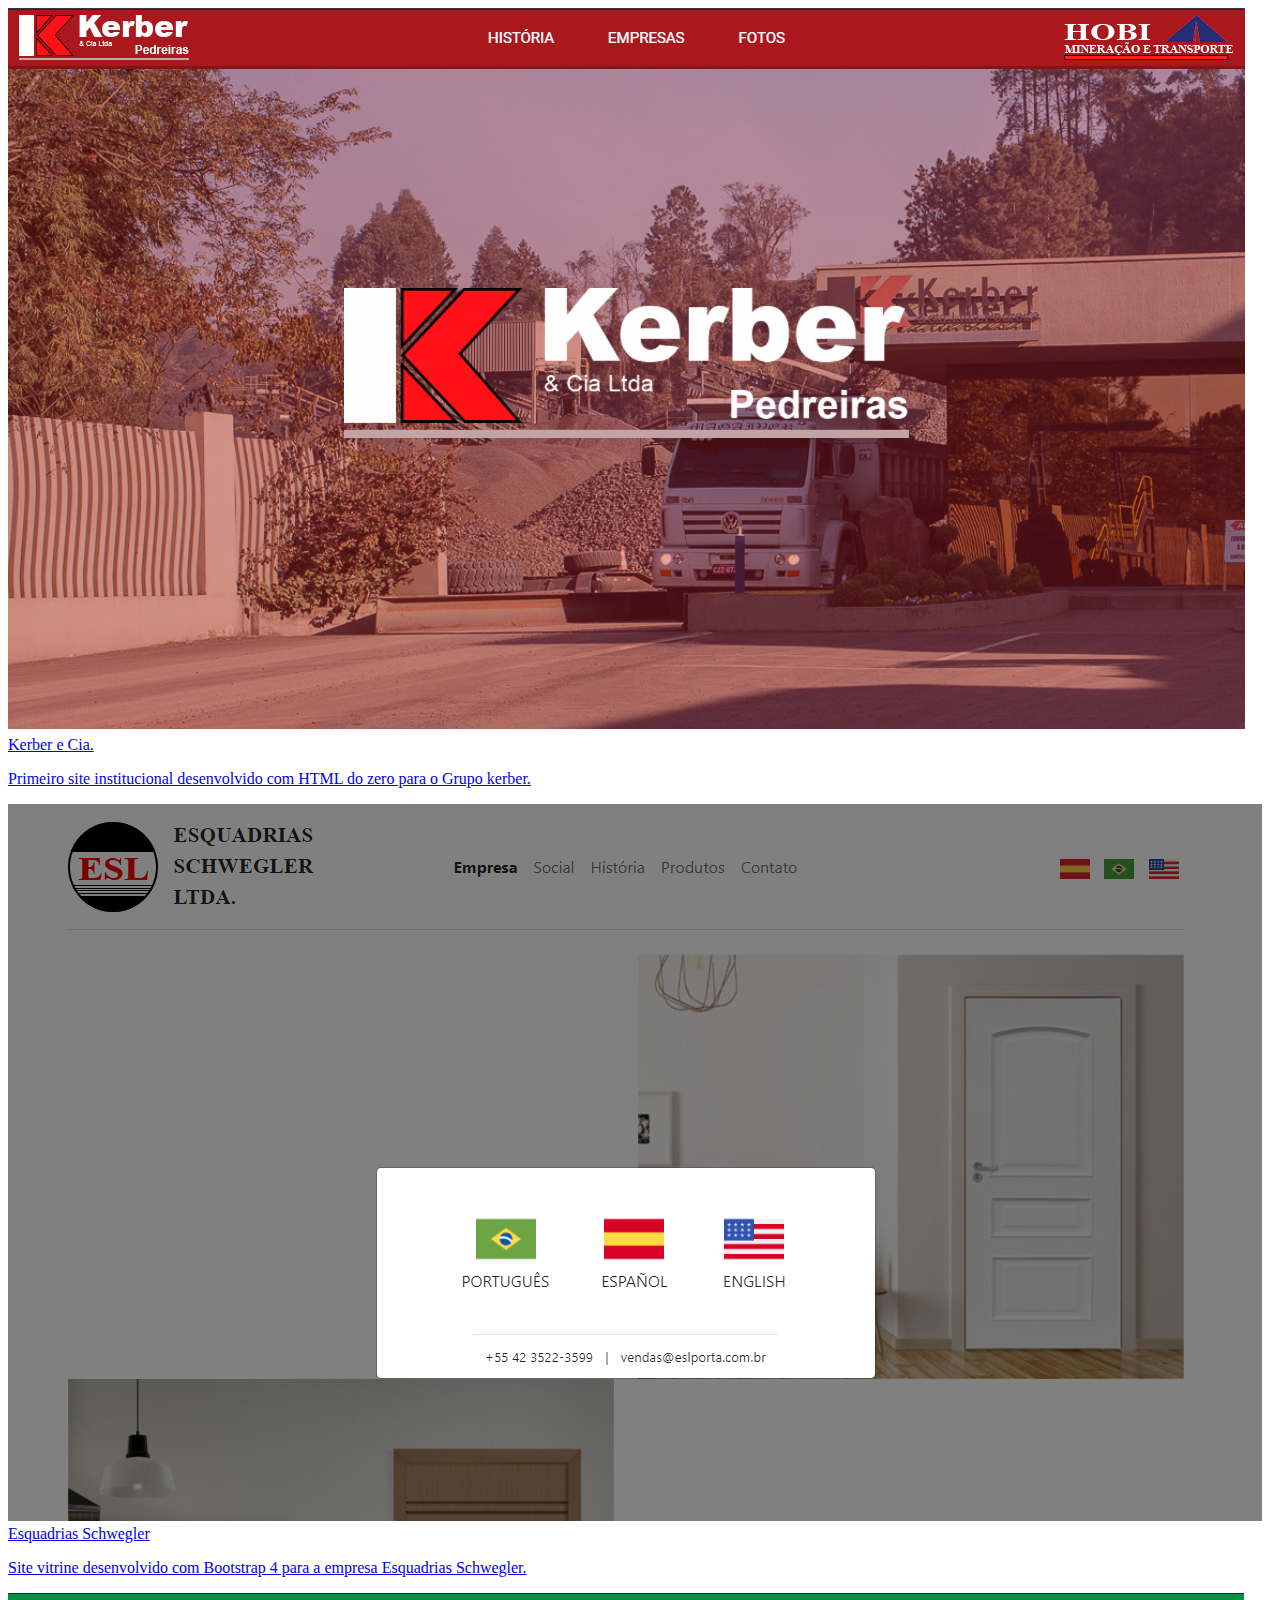
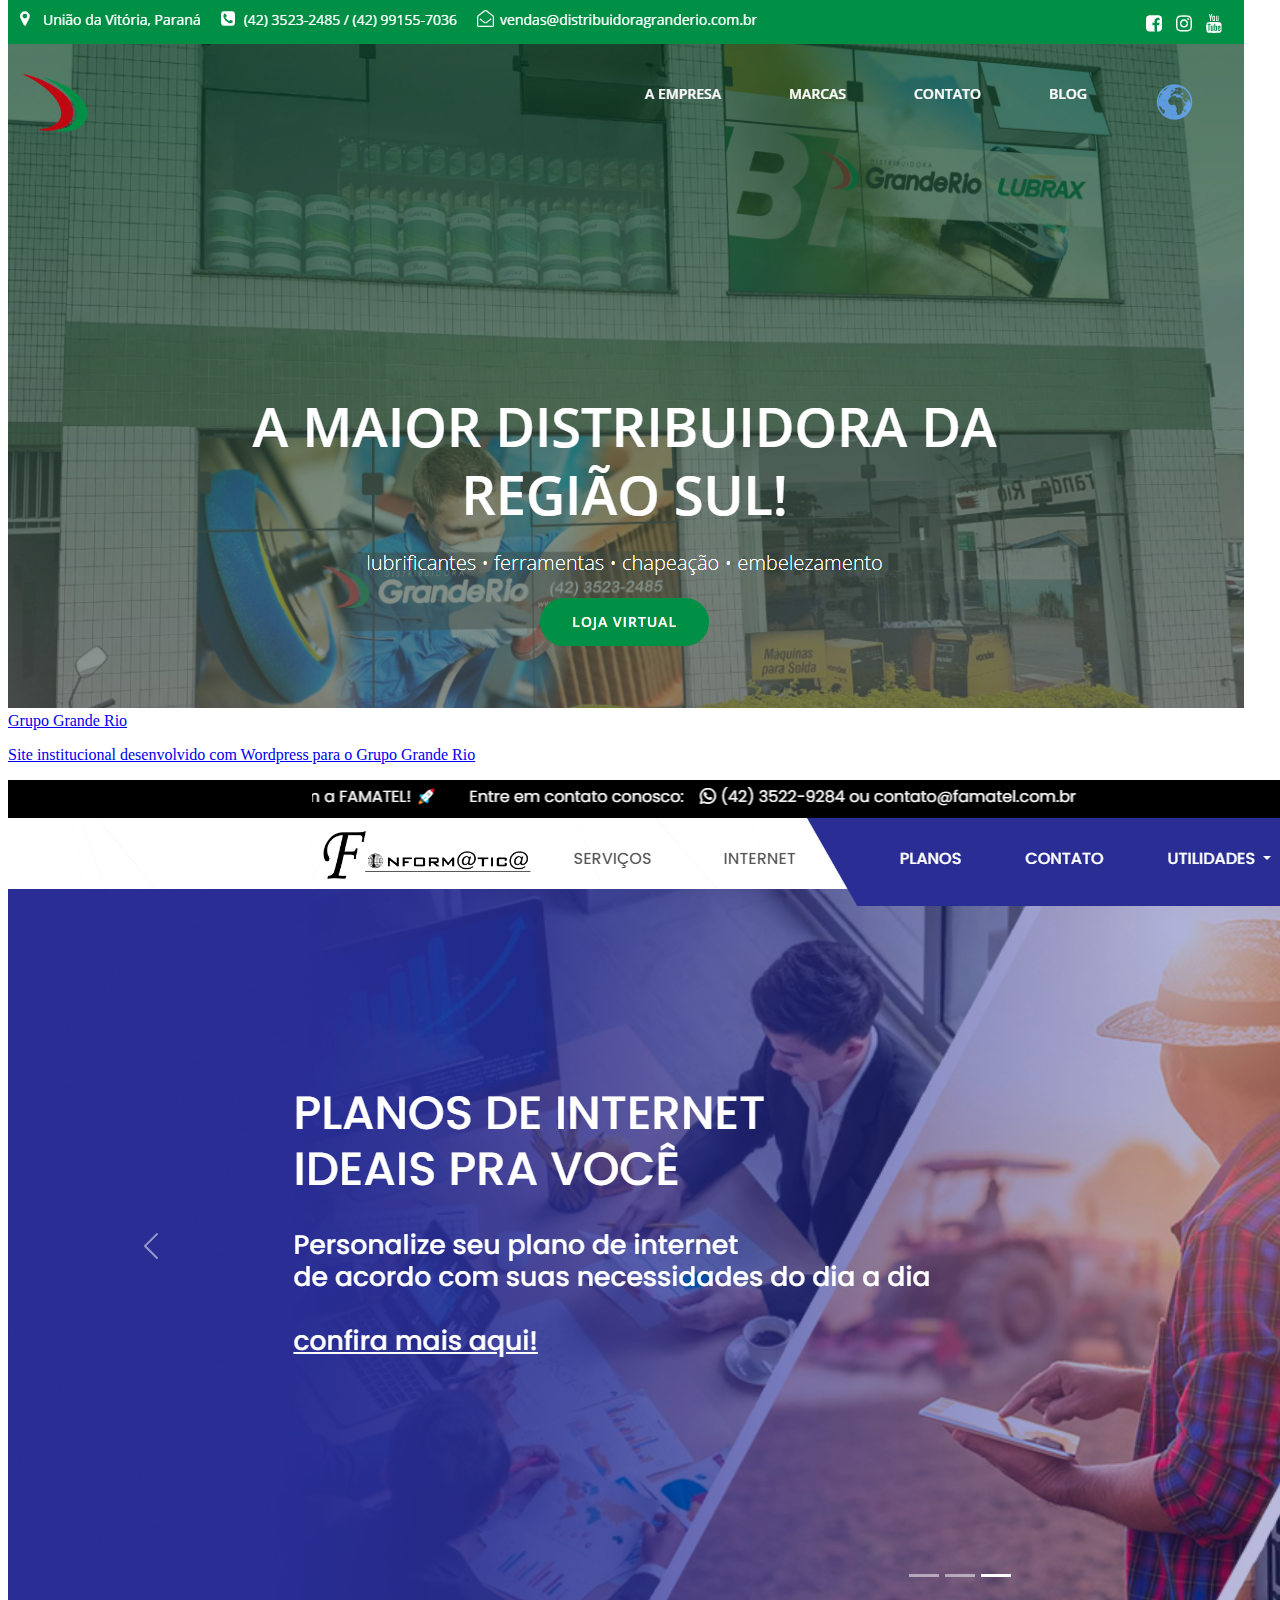
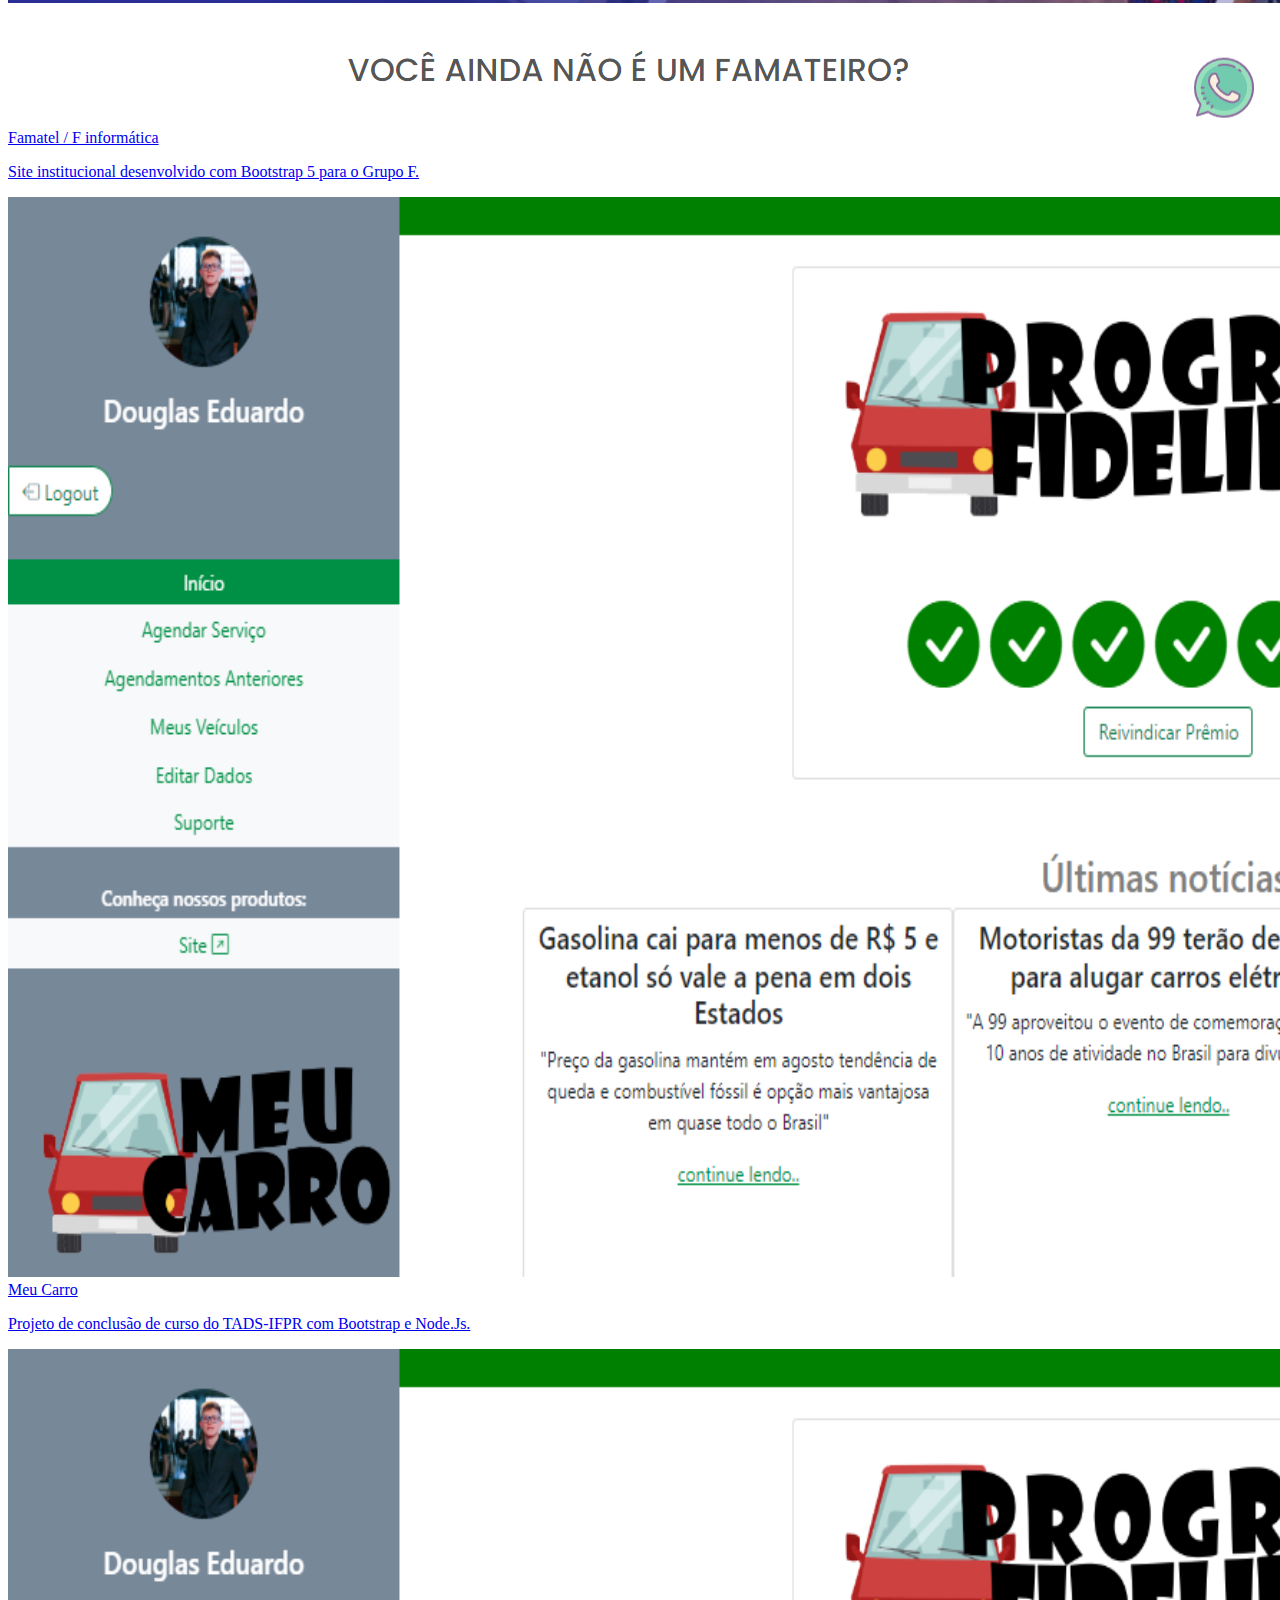
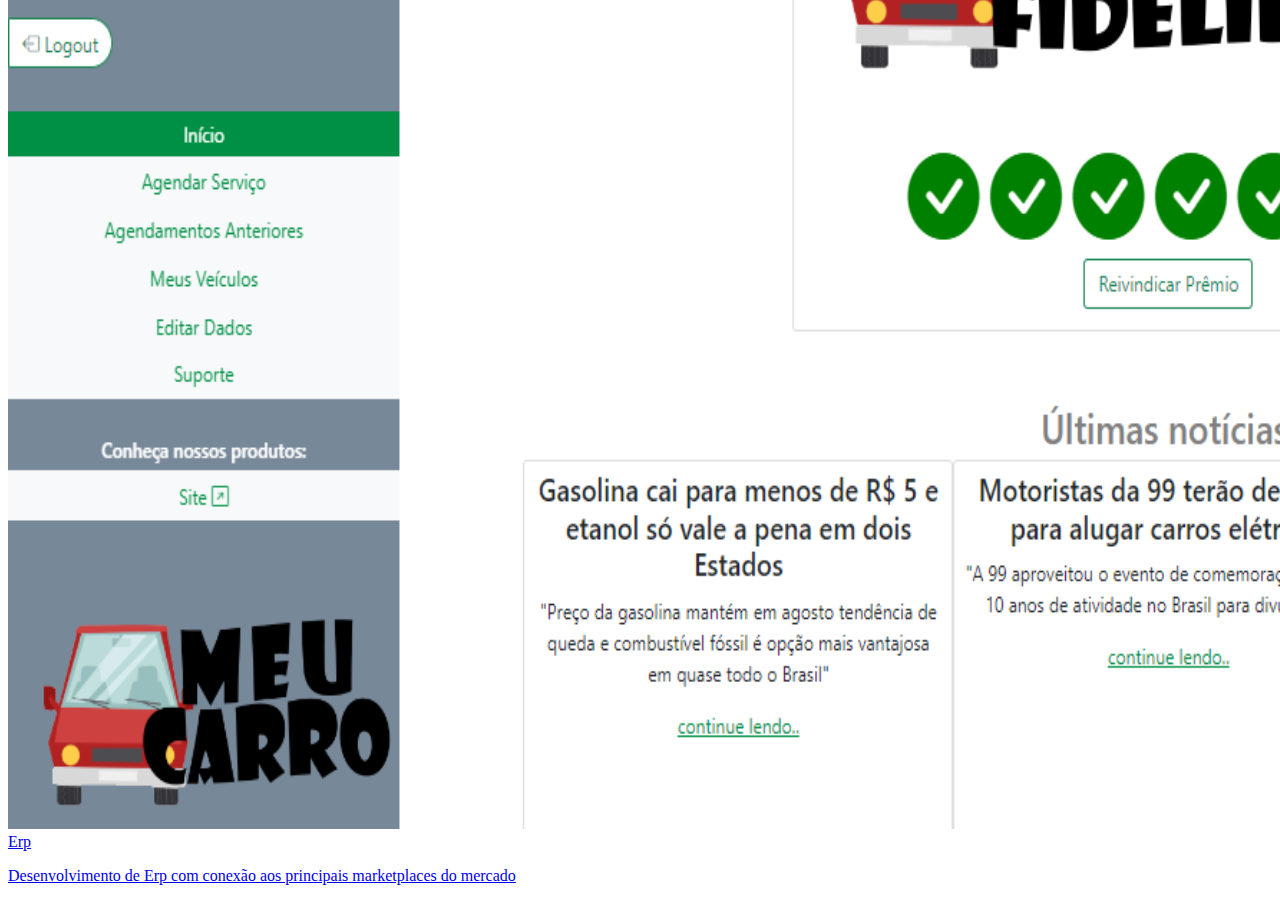
<file: teste.html>
<!DOCTYPE html>
<html lang="en">
<head>
    <meta charset="UTF-8">
    <meta name="viewport" content="width=device-width, initial-scale=1.0">
    <title>Document</title>
    <link rel="stylesheet" href="https://cdn.jsdelivr.net/npm/bootstrap-icons@1.5.0/font/bootstrap-icons.css">
        <link href="https://cdn.jsdelivr.net/npm/bootstrap@5.3.1/dist/css/bootstrap.min.css" rel="stylesheet" integrity="sha384-4bw+/aepP/YC94hEpVNVgiZdgIC5+VKNBQNGCHeKRQN+PtmoHDEXuppvnDJzQIu9" crossorigin="anonymous">
        <script src="https://cdn.jsdelivr.net/npm/bootstrap@5.3.1/dist/js/bootstrap.bundle.min.js" integrity="sha384-HwwvtgBNo3bZJJLYd8oVXjrBZt8cqVSpeBNS5n7C8IVInixGAoxmnlMuBnhbgrkm" crossorigin="anonymous"></script>
</head>
<style>

</style>
<body>
    <div class="container container-fluid py-2">
        <div class="d-flex flex-row flex-nowrap">
            <a href="https://kerberecia.com.br/" target="_blank"><div class="site" data-aos="flip-down"><img src="assets/imagens/kerber.png" class="mb-3"> Kerber e Cia.<br><p>Primeiro site institucional desenvolvido com HTML do zero para o Grupo kerber.</p></div></a>
            <a href="http://www.eslporta.com.br/" target="_blank"><div class="site" data-aos="flip-down"><img src="assets/imagens/Captura de tela 2021-09-05 221554.png" class="mb-3">Esquadrias Schwegler<p>Site vitrine desenvolvido com Bootstrap 4 para a empresa Esquadrias Schwegler.</p></div></a>
            <a href="https://grupogranderio.000webhostapp.com/" target="_blank" data-aos="flip-down"><div class="site"><img src="assets/imagens/Captura de tela 2021-09-05 221654.png" class="mb-3"> Grupo Grande Rio <br><p>Site institucional desenvolvido com Wordpress para o Grupo Grande Rio</p></div></a>
            <a href="https://www.famatel.com.br" target="_blank" data-aos="flip-down"><div class="site"><img src="assets/imagens/Captura de tela 2023-05-25 194346.png" class="mb-3"> Famatel / F informática <br><p>Site institucional desenvolvido com Bootstrap 5 para o Grupo F.</p></div></a>
            <a href="https://github.com/douglaseduar/meucarro/" target="_blank" data-aos="flip-down"><div class="site"><img src="assets/imagens/meucarro.png" class="mb-3"> Meu Carro <br><p>Projeto de conclusão de curso do TADS-IFPR com Bootstrap e Node.Js.</p></div></a>
            <a href="https://github.com/distgranderio/" target="_blank" data-aos="flip-down"><div class="site"><img src="assets/imagens/meucarro.png" class="mb-3">Erp<br><p>Desenvolvimento de Erp com conexão aos principais marketplaces do mercado</p></div></a>
        </div>
</body>
</html>
</file>
